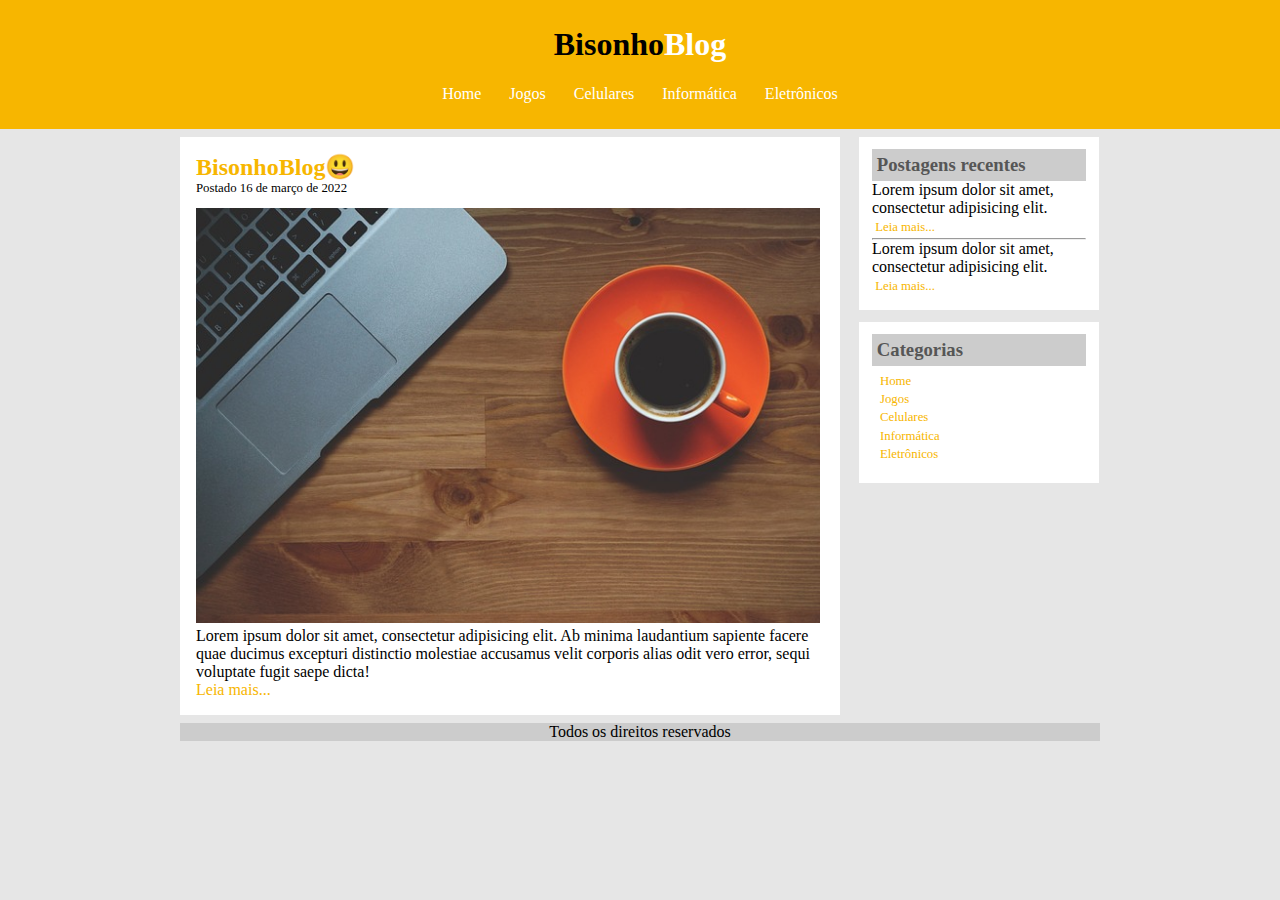
<file: Bisonho-Blog/index.html>
<!DOCTYPE html>
<html lang="pt-BR">
<head>
    <meta charset="UTF-8">
    <meta http-equiv="X-UA-Compatible" content="IE=edge">
    <meta name="viewport" content="width=device-width, initial-scale=1.0">
    <link rel="stylesheet" href="./css/style.css">
    <title>BisinhoBlog</title>
</head>
<body>
    <!-- ÁREA DE NAVEGAÇÃO HEADER-->
    <!--INÍCIO DO HEADER-->
    <header id="area-cabecalho">
        <!-- LOGO DO NOME BISONHO BLOG-->
        <div id="area-logo">
            <h1 class="logo">Bisonho<span class="logo-branco">Blog</span></h1>
            <!--FIM DO HEARDER-->
        </div>

        <nav id="area-menu">
            <a href="index.html">Home</a>
            <a href="jogos.html">Jogos</a>
            <a href="celulares.html">Celulares</a>
            <a href="informatica.html">Informática</a>
            <a href="eletronicos.html">Eletrônicos</a>
        </nav>
    </header>

    <main id="area-principal">

        <section id="area-postagens">
            <article class="postagem">
                <h2 class="postagem-titulo">BisonhoBlog😃</h2>
                <span class="postagem-data">Postado 16 de março de 2022</span>
                <img src="./img/imagem1.jpg" alt="" class="postagem-imagem">
                <p>Lorem ipsum dolor sit amet, consectetur adipisicing elit. Ab minima laudantium sapiente facere quae ducimus excepturi distinctio molestiae accusamus velit corporis alias odit vero error, sequi voluptate fugit saepe dicta!</p>
                <a href="#">Leia mais...</a>
            </article>
        </section>

        <aside id="area-lateral">
            <article class="conteudo-lateral">
                <h3 class="conteudo-lateral-titulo">Postagens recentes</h3>
                <div class="texto-postagem-lateral">
                    <p>Lorem ipsum dolor sit amet, consectetur adipisicing elit.</p>
                    <a href="#">Leia mais...</a>
                    <hr>
                    <p>Lorem ipsum dolor sit amet, consectetur adipisicing elit.</p>
                    <a href="#">Leia mais...</a>
                </div>
            </article>

            <article class="conteudo-lateral">
                <h3 class="conteudo-lateral-titulo">Categorias</h3>
                <nav class="navegacao-lateral">
                    <a href="index.html">Home</a>
                    <a href="jogos.html">Jogos</a>
                    <a href="celulares.html">Celulares</a>
                    <a href="informatica.html">Informática</a>
                    <a href="eletronicos.html">Eletrônicos</a>
                </nav>
            </article>
        </aside>
    </main>

    <footer>
        Todos os direitos reservados
    </footer>

</body>
</html>
</file>
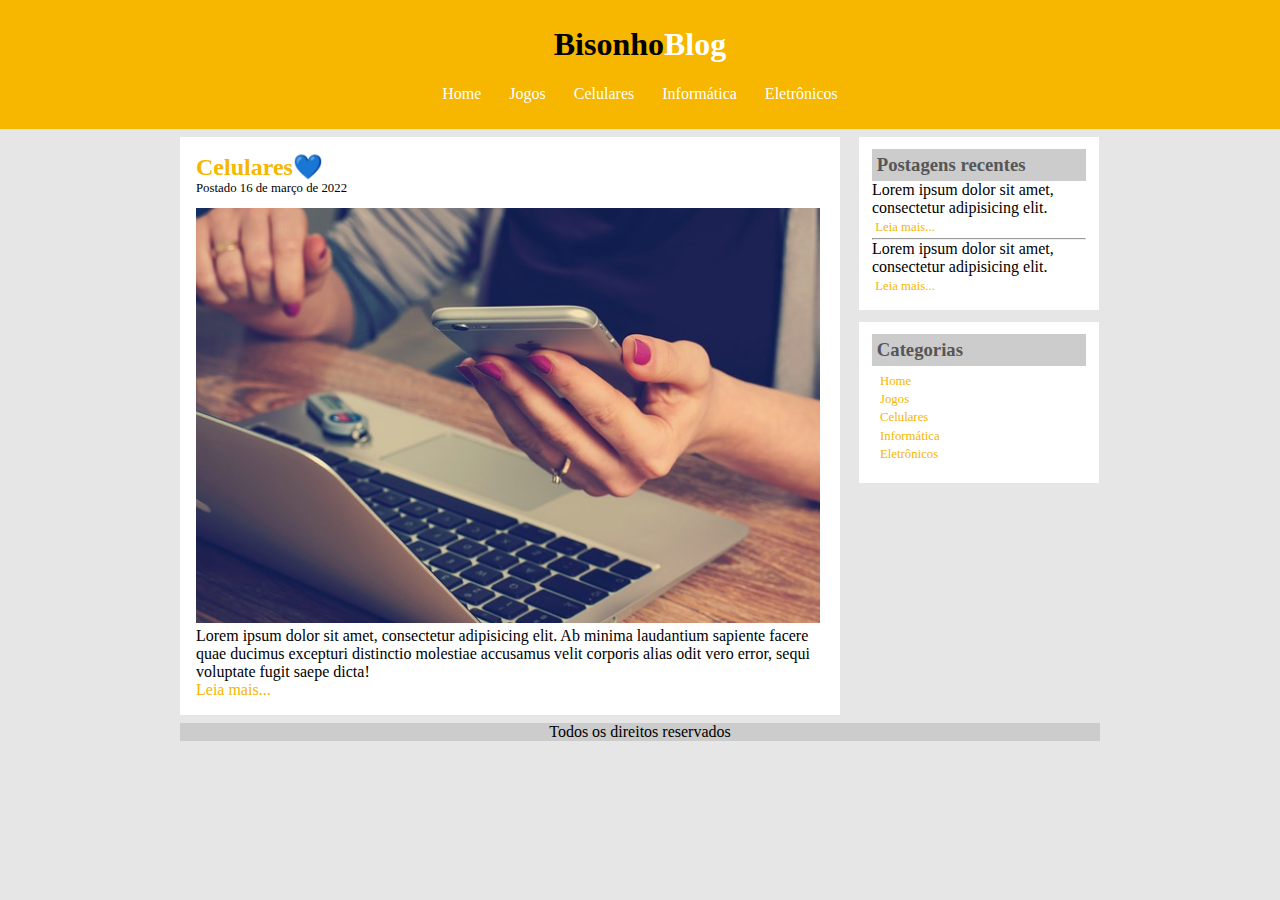
<file: Bisonho-Blog/celulares.html>
<!DOCTYPE html>
<html lang="pt-BR">
<head>
    <meta charset="UTF-8">
    <meta http-equiv="X-UA-Compatible" content="IE=edge">
    <meta name="viewport" content="width=device-width, initial-scale=1.0">
    <link rel="stylesheet" href="./css/style.css">
    <title>BisinhoBlog</title>
</head>
<body>
    <!-- ÁREA DE NAVEGAÇÃO HEADER-->
    <!--INÍCIO DO HEADER-->
    <header id="area-cabecalho">
        <!-- LOGO DO NOME BISONHO BLOG-->
        <div id="area-logo">
            <h1 class="logo">Bisonho<span class="logo-branco">Blog</span></h1>
            <!--FIM DO HEARDER-->
        </div>

        <nav id="area-menu">
            <a href="index.html">Home</a>
            <a href="jogos.html">Jogos</a>
            <a href="celulares.html">Celulares</a>
            <a href="informatica.html">Informática</a>
            <a href="eletronicos.html">Eletrônicos</a>
        </nav>
    </header>

    <main id="area-principal">

        <section id="area-postagens">
            <article class="postagem">
                <h2 class="postagem-titulo">Celulares💙</h2>
                <span class="postagem-data">Postado 16 de março de 2022</span>
                <img src="./img/imagem4.jpg" alt="" class="postagem-imagem">
                <p>Lorem ipsum dolor sit amet, consectetur adipisicing elit. Ab minima laudantium sapiente facere quae ducimus excepturi distinctio molestiae accusamus velit corporis alias odit vero error, sequi voluptate fugit saepe dicta!</p>
                <a href="#">Leia mais...</a>
            </article>
        </section>

        <aside id="area-lateral">
            <article class="conteudo-lateral">
                <h3 class="conteudo-lateral-titulo">Postagens recentes</h3>
                <div class="texto-postagem-lateral">
                    <p>Lorem ipsum dolor sit amet, consectetur adipisicing elit.</p>
                    <a href="#">Leia mais...</a>
                    <hr>
                    <p>Lorem ipsum dolor sit amet, consectetur adipisicing elit.</p>
                    <a href="#">Leia mais...</a>
                </div>
            </article>

            <article class="conteudo-lateral">
                <h3 class="conteudo-lateral-titulo">Categorias</h3>
                <nav class="navegacao-lateral">
                    <a href="index.html">Home</a>
                    <a href="jogos.html">Jogos</a>
                    <a href="celulares.html">Celulares</a>
                    <a href="informatica.html">Informática</a>
                    <a href="eletronicos.html">Eletrônicos</a>
                </nav>
            </article>
        </aside>
    </main>

    <footer>
        Todos os direitos reservados
    </footer>

</body>
</html>
</file>
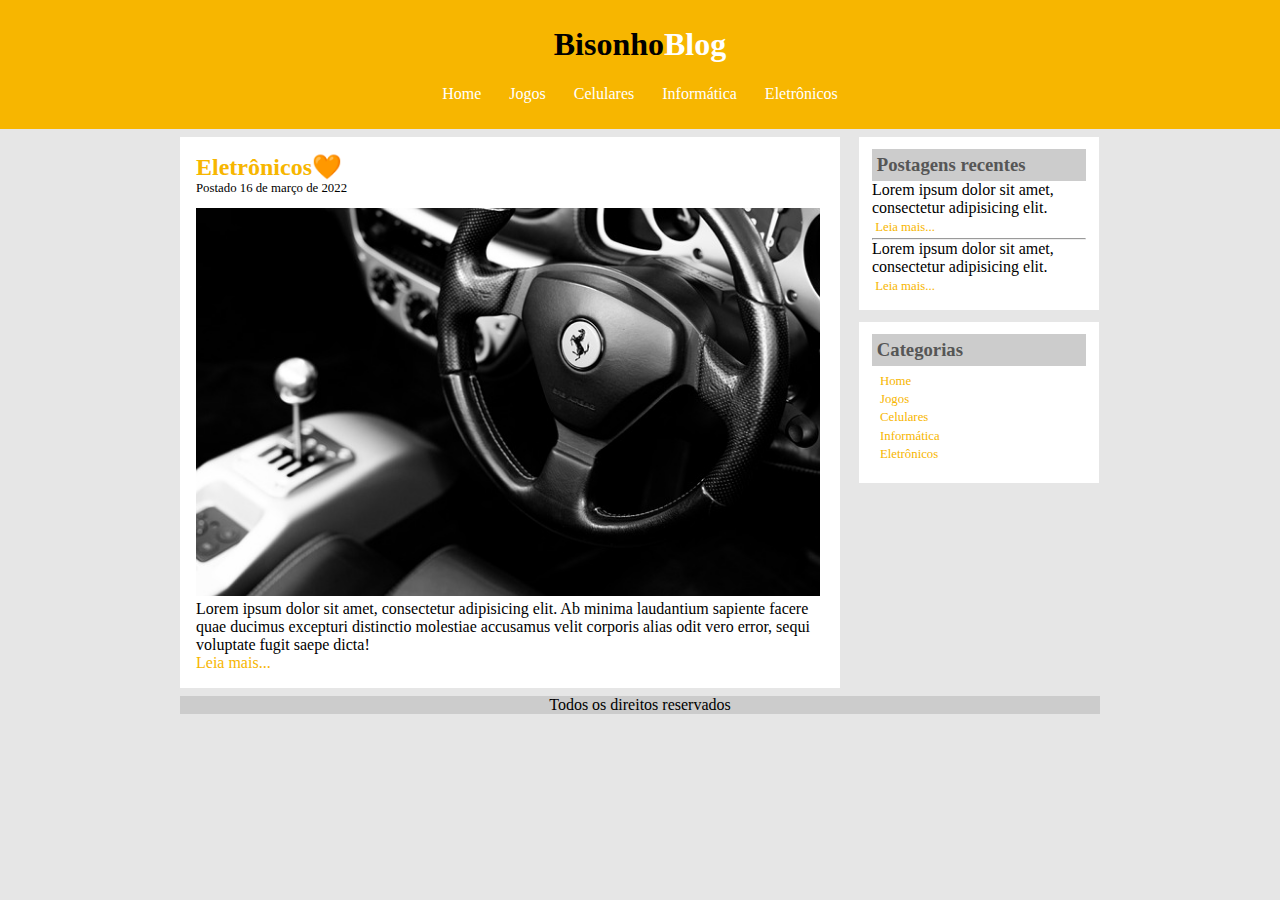
<file: Bisonho-Blog/eletronicos.html>
<!DOCTYPE html>
<html lang="pt-BR">
<head>
    <meta charset="UTF-8">
    <meta http-equiv="X-UA-Compatible" content="IE=edge">
    <meta name="viewport" content="width=device-width, initial-scale=1.0">
    <link rel="stylesheet" href="./css/style.css">
    <title>BisinhoBlog</title>
</head>
<body>
    <!-- ÁREA DE NAVEGAÇÃO HEADER-->
    <!--INÍCIO DO HEADER-->
    <header id="area-cabecalho">
        <!-- LOGO DO NOME BISONHO BLOG-->
        <div id="area-logo">
            <h1 class="logo">Bisonho<span class="logo-branco">Blog</span></h1>
            <!--FIM DO HEARDER-->
        </div>

        <nav id="area-menu">
            <a href="index.html">Home</a>
            <a href="jogos.html">Jogos</a>
            <a href="celulares.html">Celulares</a>
            <a href="informatica.html">Informática</a>
            <a href="eletronicos.html">Eletrônicos</a>
        </nav>
    </header>

    <main id="area-principal">

        <section id="area-postagens">
            <article class="postagem">
                <h2 class="postagem-titulo">Eletrônicos🧡</h2>
                <span class="postagem-data">Postado 16 de março de 2022</span>
                <img src="./img/imagem5.jpg" alt="" class="postagem-imagem">
                <p>Lorem ipsum dolor sit amet, consectetur adipisicing elit. Ab minima laudantium sapiente facere quae ducimus excepturi distinctio molestiae accusamus velit corporis alias odit vero error, sequi voluptate fugit saepe dicta!</p>
                <a href="#">Leia mais...</a>
            </article>
        </section>

        <aside id="area-lateral">
            <article class="conteudo-lateral">
                <h3 class="conteudo-lateral-titulo">Postagens recentes</h3>
                <div class="texto-postagem-lateral">
                    <p>Lorem ipsum dolor sit amet, consectetur adipisicing elit.</p>
                    <a href="#">Leia mais...</a>
                    <hr>
                    <p>Lorem ipsum dolor sit amet, consectetur adipisicing elit.</p>
                    <a href="#">Leia mais...</a>
                </div>
            </article>

            <article class="conteudo-lateral">
                <h3 class="conteudo-lateral-titulo">Categorias</h3>
                <nav class="navegacao-lateral">
                    <a href="index.html">Home</a>
                    <a href="jogos.html">Jogos</a>
                    <a href="celulares.html">Celulares</a>
                    <a href="informatica.html">Informática</a>
                    <a href="eletronicos.html">Eletrônicos</a>
                </nav>
            </article>
        </aside>
    </main>

    <footer>
        Todos os direitos reservados
    </footer>

</body>
</html>
</file>
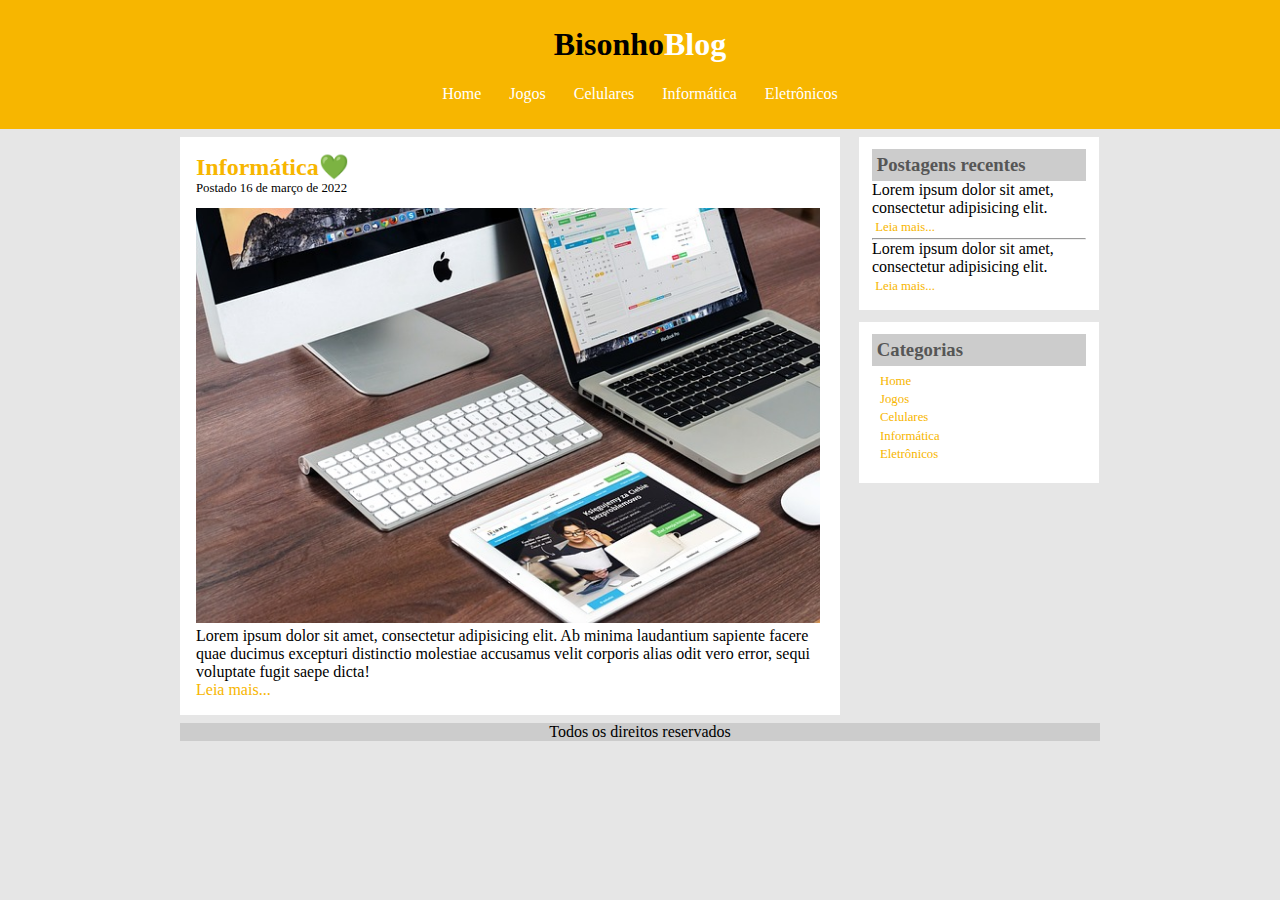
<file: Bisonho-Blog/informatica.html>
<!DOCTYPE html>
<html lang="pt-BR">
<head>
    <meta charset="UTF-8">
    <meta http-equiv="X-UA-Compatible" content="IE=edge">
    <meta name="viewport" content="width=device-width, initial-scale=1.0">
    <link rel="stylesheet" href="./css/style.css">
    <title>BisinhoBlog</title>
</head>
<body>
    <!-- ÁREA DE NAVEGAÇÃO HEADER-->
    <!--INÍCIO DO HEADER-->
    <header id="area-cabecalho">
        <!-- LOGO DO NOME BISONHO BLOG-->
        <div id="area-logo">
            <h1 class="logo">Bisonho<span class="logo-branco">Blog</span></h1>
            <!--FIM DO HEARDER-->
        </div>

        <nav id="area-menu">
            <a href="index.html">Home</a>
            <a href="jogos.html">Jogos</a>
            <a href="celulares.html">Celulares</a>
            <a href="informatica.html">Informática</a>
            <a href="eletronicos.html">Eletrônicos</a>
        </nav>
    </header>

    <main id="area-principal">

        <section id="area-postagens">
            <article class="postagem">
                <h2 class="postagem-titulo">Informática💚</h2>
                <span class="postagem-data">Postado 16 de março de 2022</span>
                <img src="./img/imagem2.jpg" alt="" class="postagem-imagem">
                <p>Lorem ipsum dolor sit amet, consectetur adipisicing elit. Ab minima laudantium sapiente facere quae ducimus excepturi distinctio molestiae accusamus velit corporis alias odit vero error, sequi voluptate fugit saepe dicta!</p>
                <a href="#">Leia mais...</a>
            </article>
        </section>

        <aside id="area-lateral">
            <article class="conteudo-lateral">
                <h3 class="conteudo-lateral-titulo">Postagens recentes</h3>
                <div class="texto-postagem-lateral">
                    <p>Lorem ipsum dolor sit amet, consectetur adipisicing elit.</p>
                    <a href="#">Leia mais...</a>
                    <hr>
                    <p>Lorem ipsum dolor sit amet, consectetur adipisicing elit.</p>
                    <a href="#">Leia mais...</a>
                </div>
            </article>

            <article class="conteudo-lateral">
                <h3 class="conteudo-lateral-titulo">Categorias</h3>
                <nav class="navegacao-lateral">
                    <a href="index.html">Home</a>
                    <a href="jogos.html">Jogos</a>
                    <a href="celulares.html">Celulares</a>
                    <a href="informatica.html">Informática</a>
                    <a href="eletronicos.html">Eletrônicos</a>
                </nav>
            </article>
        </aside>
    </main>

    <footer>
        Todos os direitos reservados
    </footer>

</body>
</html>
</file>
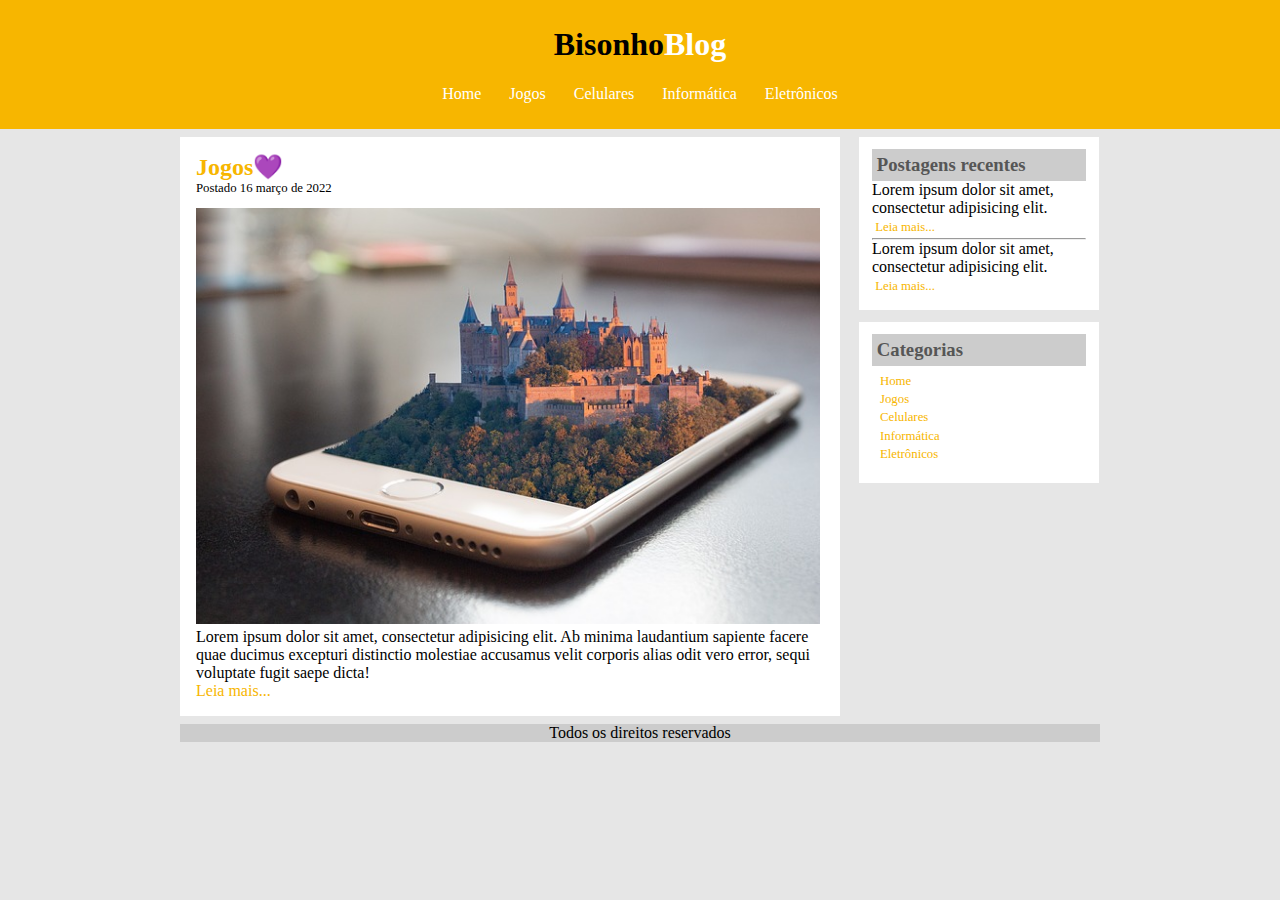
<file: Bisonho-Blog/jogos.html>
<!DOCTYPE html>
<html lang="pt-BR">
<head>
    <meta charset="UTF-8">
    <meta http-equiv="X-UA-Compatible" content="IE=edge">
    <meta name="viewport" content="width=device-width, initial-scale=1.0">
    <link rel="stylesheet" href="./css/style.css">
    <title>BisinhoBlog</title>
</head>
<body>
    <!-- ÁREA DE NAVEGAÇÃO HEADER-->
    <!--INÍCIO DO HEADER-->
    <header id="area-cabecalho">
        <!-- LOGO DO NOME BISONHO BLOG-->
        <div id="area-logo">
            <h1 class="logo">Bisonho<span class="logo-branco">Blog</span></h1>
            <!--FIM DO HEARDER-->
        </div>

        <nav id="area-menu">
            <a href="index.html">Home</a>
            <a href="jogos.html">Jogos</a>
            <a href="celulares.html">Celulares</a>
            <a href="informatica.html">Informática</a>
            <a href="eletronicos.html">Eletrônicos</a>
        </nav>
    </header>

    <main id="area-principal">

        <section id="area-postagens">
            <article class="postagem">
                <h2 class="postagem-titulo">Jogos💜</h2>
                <span class="postagem-data">Postado 16 março de 2022</span>
                <img src="./img/imagem3.jpg" alt="" class="postagem-imagem">
                <p>Lorem ipsum dolor sit amet, consectetur adipisicing elit. Ab minima laudantium sapiente facere quae ducimus excepturi distinctio molestiae accusamus velit corporis alias odit vero error, sequi voluptate fugit saepe dicta!</p>
                <a href="#">Leia mais...</a>
            </article>
        </section>

        <aside id="area-lateral">
            <article class="conteudo-lateral">
                <h3 class="conteudo-lateral-titulo">Postagens recentes</h3>
                <div class="texto-postagem-lateral">
                    <p>Lorem ipsum dolor sit amet, consectetur adipisicing elit.</p>
                    <a href="#">Leia mais...</a>
                    <hr>
                    <p>Lorem ipsum dolor sit amet, consectetur adipisicing elit.</p>
                    <a href="#">Leia mais...</a>
                </div>
            </article>

            <article class="conteudo-lateral">
                <h3 class="conteudo-lateral-titulo">Categorias</h3>
                <nav class="navegacao-lateral">
                    <a href="index.html">Home</a>
                    <a href="jogos.html">Jogos</a>
                    <a href="celulares.html">Celulares</a>
                    <a href="informatica.html">Informática</a>
                    <a href="eletronicos.html">Eletrônicos</a>
                </nav>
            </article>
        </aside>
    </main>

    <footer>
        Todos os direitos reservados
    </footer>

</body>
</html>
</file>
<file: Bisonho-Blog/css/style.css>
*{
    margin: 0;
    padding: 0;
    box-sizing: border-box;
}

body{
    font-size: 1rem;
    background-color: #e6e6e6;
    font-family: 'trebuchet MS';
}

#area-cabecalho{
    padding: 0.9rem;
    background-color: #f7b600;
    text-align: center;
}

#area-logo, #area-menu{
    padding: 0.7rem;
}

.logo-branco{
    color: #fff;
}

#area-menu a{
    text-decoration: none;
    border-radius: 0.7rem;
}

#area-menu a:link, #area-menu a:visited{
    color: #fff;
    padding: 8px 12px;
}
#area-menu a:hover{
    background-color: #fff;
    color: #f7b600;
}

#area-principal{
    max-width: 57.5rem;
    margin: 0.5rem auto;
    display: flex;
    flex-wrap: wrap;
}

#area-postagens{
    width: 41.25rem;
}

#area-lateral{
    width: 15rem;
    margin-left: 1.2rem;
}

.postagem{
    padding: 1rem;
    background-color: #fff;
}
.postagem-imagem{
    width: 39rem;
}

.postagem-titulo{
    color:#f7b600
}

.postagem-data{
    font-size: 0.8rem;
    display: block;
    padding-bottom: 0.8rem;
}

.psotagem p{
    white-space: nowrap;
    overflow: hidden;
    text-overflow: ellipsis;
    margin-bottom: 0.5rem;
    }

.postagem a{
    text-decoration: none;
    }

.postagem a:visited, .postagem a:link{
    color: #f7b600;
    }

.postagem a:hover{
    text-decoration: underline;
    }

.conteudo-lateral{
    background-color: #fff;
    padding: 0.8rem;
    margin-bottom: 0.7rem;
}

.conteudo-lateral-titulo{
    background-color: #ccc;
    color: #565656;
    padding: 0.3rem;
}

.navegacao-lateral{
    font-size: 0.8rem;
    padding: 0.3rem;
}

.conteudo-lateral a{
    display: block;
    text-decoration: none;
    margin: 0.2rem;
    font-size: 0.8rem;
}

.conteudo-lateral a:visited, .conteudo-lateral a:link{
    color: #f7b600;
}

.conteudo-lateral a:hover{
    text-decoration: underline;
}

footer{
    background-color:#ccc;
    text-align: center;
    max-width: 57.5rem;
    margin: 0.3rem auto;
}
</file>
